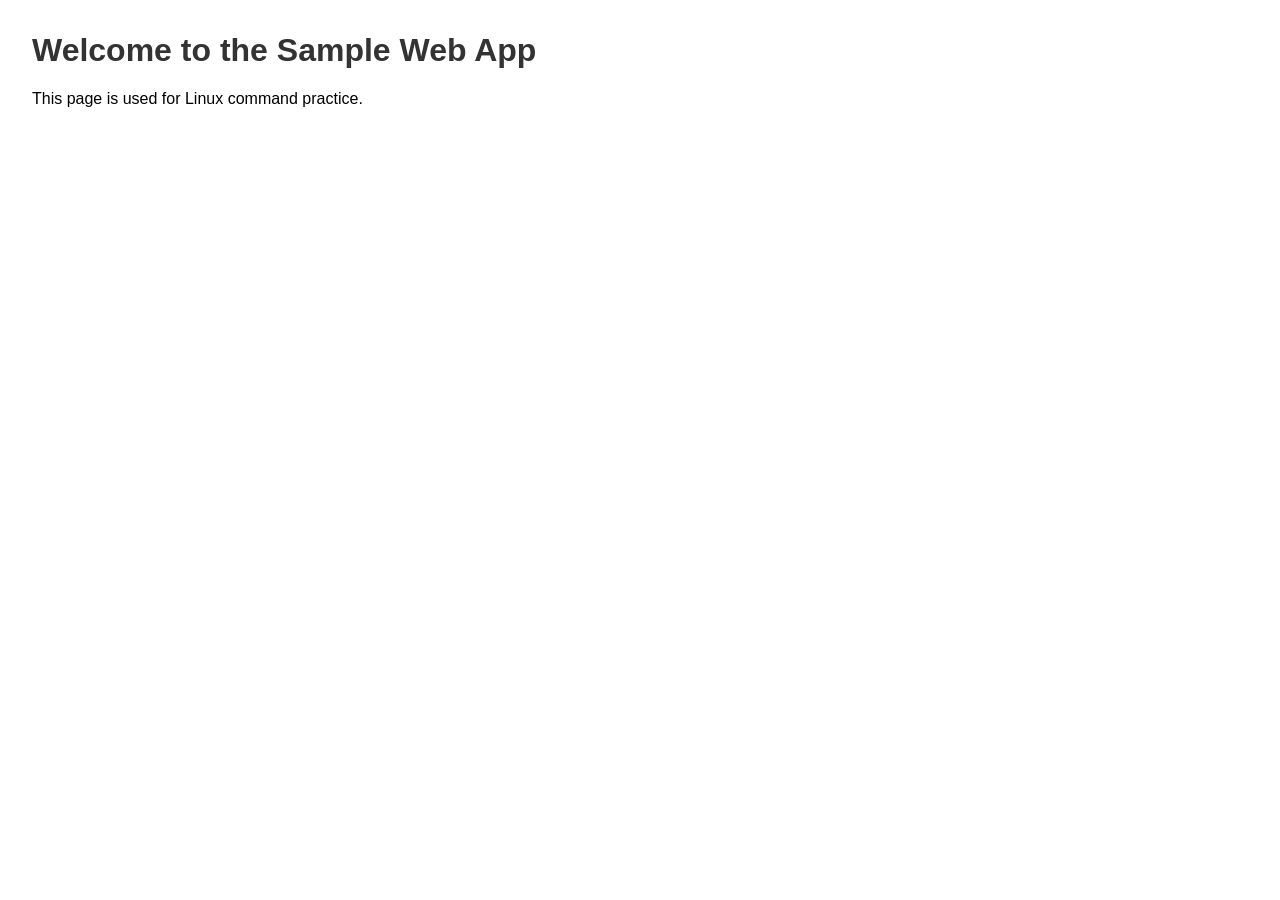
<file: Frontend/index.html>
<!DOCTYPE html>
<html>
<head>
  <title>Sample Web App</title>
  <link rel="stylesheet" href="css/styles.css">
</head>
<body>
  <h1>Welcome to the Sample Web App</h1>
  <p>This page is used for Linux command practice.</p>
  <!-- TODO: Update asset paths after reorganizing directories -->
  <script src="js/app.js"></script>
</body>
</html>
</file>
<file: Frontend/css/styles.css>
body {
  font-family: Arial, sans-serif;
  margin: 2rem;
}

h1 {
  color: #333;
}

/* TODO: Move this file under assets/css */
</file>
